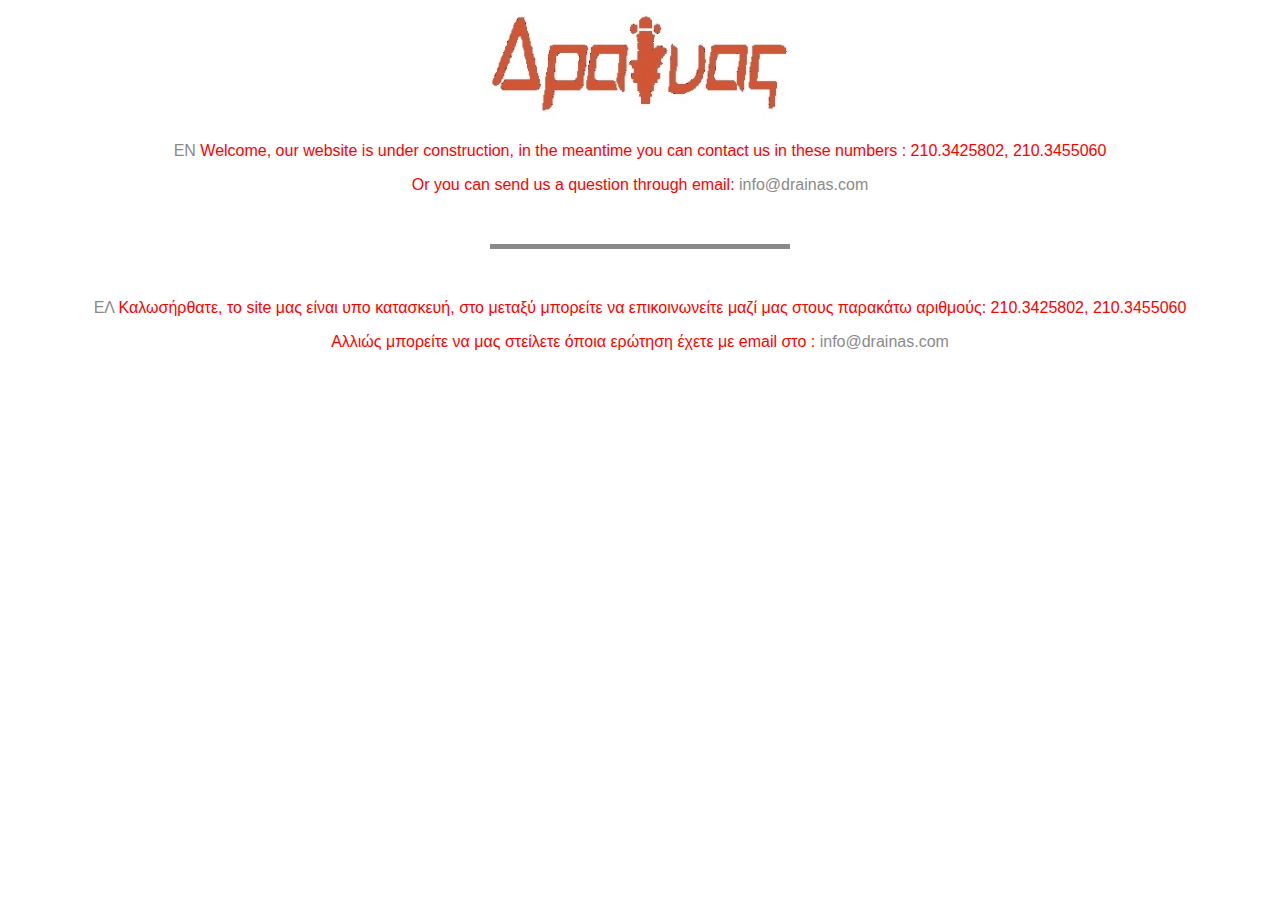
<file: HTML/index.html>
<!DOCTYPE html> 

<html>
<head>
    <meta http-equiv="content-type" content="text/html; charset=UTF-8">
	<link type="text/css" rel="stylesheet" href="../CSS/DrainasUnderConstruction.css" >
<title>Drainas.com</title>
</head>

<body>
<div class="logo">
	 <img src="../pics/dlogo.jpg"
</div>

<div>
 <p><span>EN</span> Welcome, our website is under construction, in the meantime you can contact us in these numbers : 210.3425802, 210.3455060  </p>
<p> Or you can send us a question through email: <a href="mailto:info@drainas.com">info@drainas.com</a></p>
<p class=line></p>
</br>
<p><span>ΕΛ</span> Καλωσήρθατε, το site μας είναι υπο κατασκευή, στο μεταξύ μπορείτε να επικοινωνείτε μαζί μας στους παρακάτω αριθμούς: 210.3425802, 210.3455060  </p>
<p> Αλλιώς μπορείτε να μας στείλετε όποια ερώτηση έχετε με email στο : <a href="mailto:info@drainas.com">info@drainas.com</a></p>	
</div>



</body>

</html>
</file>
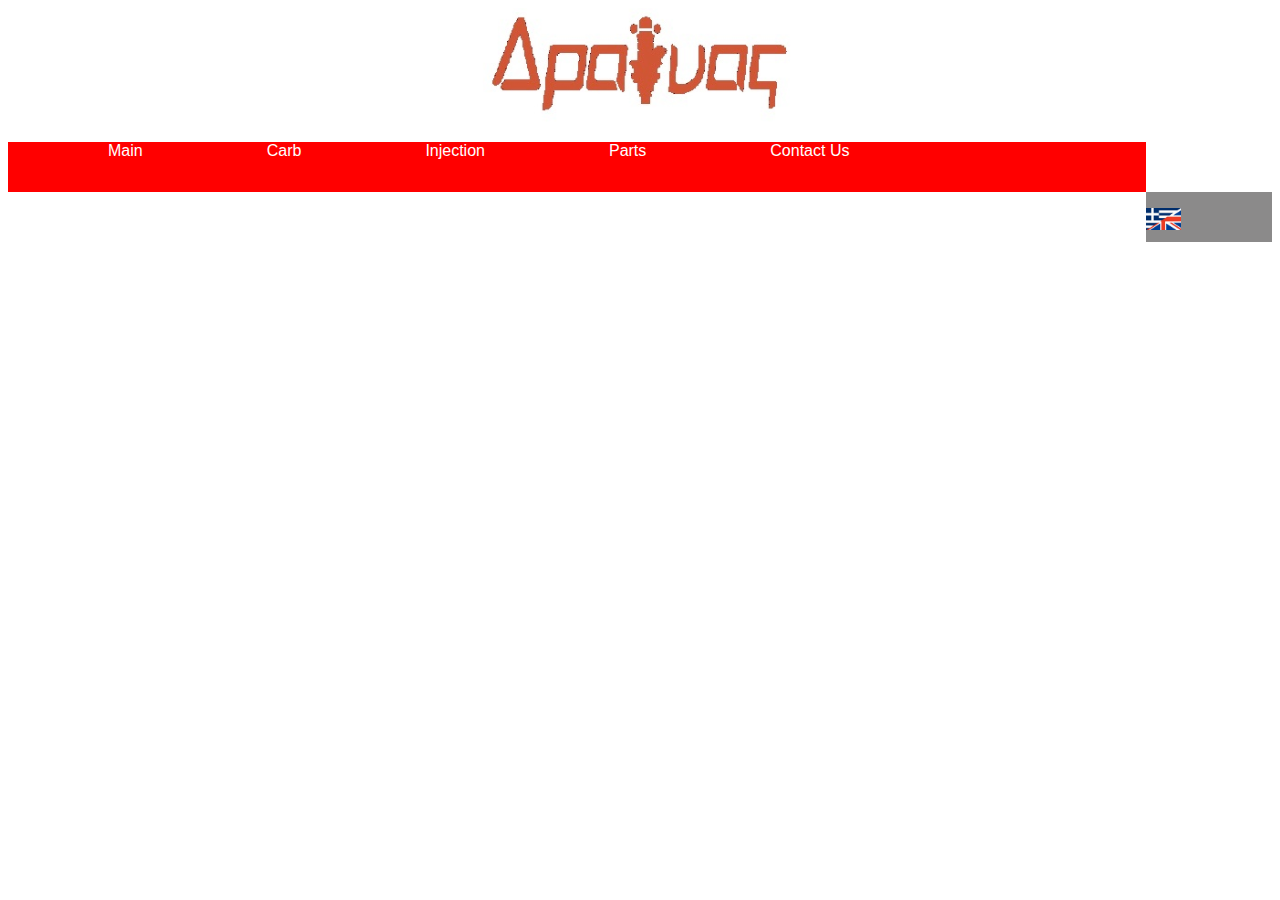
<file: HTML/header_en.html>
<!DOCTYPE html> 
<html>
<head>
<meta charset="utf-8" />
<link type="text/css" rel="stylesheet" href="../CSS/headers.css"/>
</head>
<body>
	<div class="logo">
	<a href="../index.html"><img src="../pics/dlogo.jpg"></a>
	</div>
<div class="menubar"> <!--Start of menubar-->
	<div class="bar">
    	<ul>
			<li><a href="#">Main</a></li>
			<li><a href="#">Carb</a></li>
			<li><a href="#">Injection</a></li>
			<li><a href="#">Parts</a></li>
			<li><a href="#">Contact Us</a></li>
		</ul>
	</div>
	<div class="lang">
	  <p><a href="/html/index_el"><img src="../pics/gr_en flag.png" width="35" height="22"></a></p>
	</div>
</div> <!--end of menubar-->
</body>
</html>
</file>
<file: CSS/DrainasUnderConstruction.css>
.logo {
	text-align:center;
	
}

div p {
	text-align: center;
        color: #ff0000;
	font-family: Arial, Sans-serif;
	font-size:1em
        margin: 80px 0px 0px 440px;
}

a {
       text-decoration: none;
       color: #8b8a8a;
       
}

span {
       color: #8b8a8a;
}

.line {
       width: 300px;
       height: 5px;
       background-color: #8b8a8a;
	   margin-left:auto;
	   margin-right:auto;
	   margin-top: 50px;
	   
}
</file>
<file: CSS/headers.css>
.logo {
	text-align:center;
	}
.menubar {
	display:inline;
}
.bar {
	height:50px;
	width: 90%;
	background-color: #FF0000;
	
	}
.lang {
	height: 50px;
	width: 10%;
	background-color: #8b8a8a;
	float:right;
	position: static;	
	} 
	
ul li {
	display: inline;
	}

.bar ul li a {
	color: white;
	font-family: Arial, Helvetica, sans-serif;
	text-decoration: none;
	font-size:1em;
	padding: 16px 60px 16px 60px;
	}

.bar ul li a:hover {
	background-color: #8b8a8a;
	padding:auto;
}
img {
	
}
</file>
